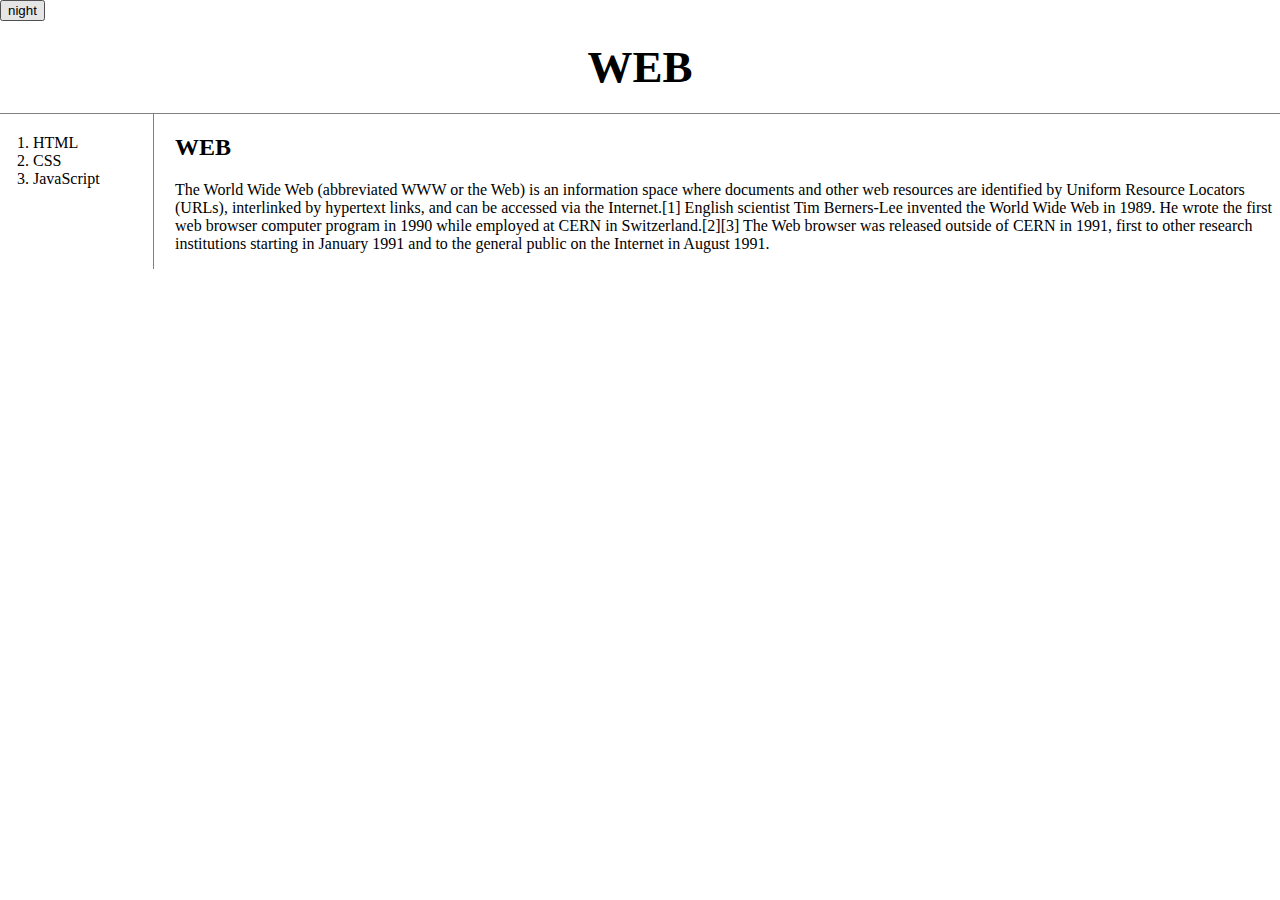
<file: index.html>
<!doctype html>
<html>
<head>
  <title>WEB1 - Welcome</title>
  <meta charset="utf-8">
  <link rel="stylesheet" href="style.css">
  <script src="https://ajax.googleapis.com/ajax/libs/jquery/3.4.1/jquery.min.js"></script>
  <!-- Global site tag (gtag.js) - Google Analytics -->
  <script async src="https://www.googletagmanager.com/gtag/js?id=UA-142485709-1"></script>
  <script>
    window.dataLayer = window.dataLayer || [];
    function gtag(){dataLayer.push(arguments);}
    gtag('js', new Date());
    gtag('config', 'UA-142485709-1');
  </script>
  <script src="colors.js"></script>
</head>
<body>
  <input type="button" value="night" onclick="
    nightDayHandler(this);
  ">
  <h1><a href="index.html">WEB</a></h1>
  <div id="grid">
    <ol>
      <li><a href="1.html">HTML</a></li>
      <li><a href="2.html">CSS</a></li>
      <li><a href="3.html">JavaScript</a></li>
    </ol>
    <div id="article">
      <h2>WEB</h2>
      <p>The World Wide Web (abbreviated WWW or the Web) is an information space where documents and other web resources are identified by Uniform Resource Locators (URLs), interlinked by hypertext links, and can be accessed via the Internet.[1] English scientist Tim Berners-Lee invented the World Wide Web in 1989. He wrote the first web browser computer program in 1990 while employed at CERN in Switzerland.[2][3] The Web browser was released outside of CERN in 1991, first to other research institutions starting in January 1991 and to the general public on the Internet in August 1991.
      </p>
    </div>
  </div>
  <!--Start of Tawk.to Script-->
  <script type="text/javascript">
  var Tawk_API=Tawk_API||{}, Tawk_LoadStart=new Date();
  (function(){
  var s1=document.createElement("script"),s0=document.getElementsByTagName("script")[0];
  s1.async=true;
  s1.src='https://embed.tawk.to/5d0f102e53d10a56bd7b69a2/default';
  s1.charset='UTF-8';
  s1.setAttribute('crossorigin','*');
  s0.parentNode.insertBefore(s1,s0);
  })();
  </script>
  <!--End of Tawk.to Script-->
</body>
</html>
</file>
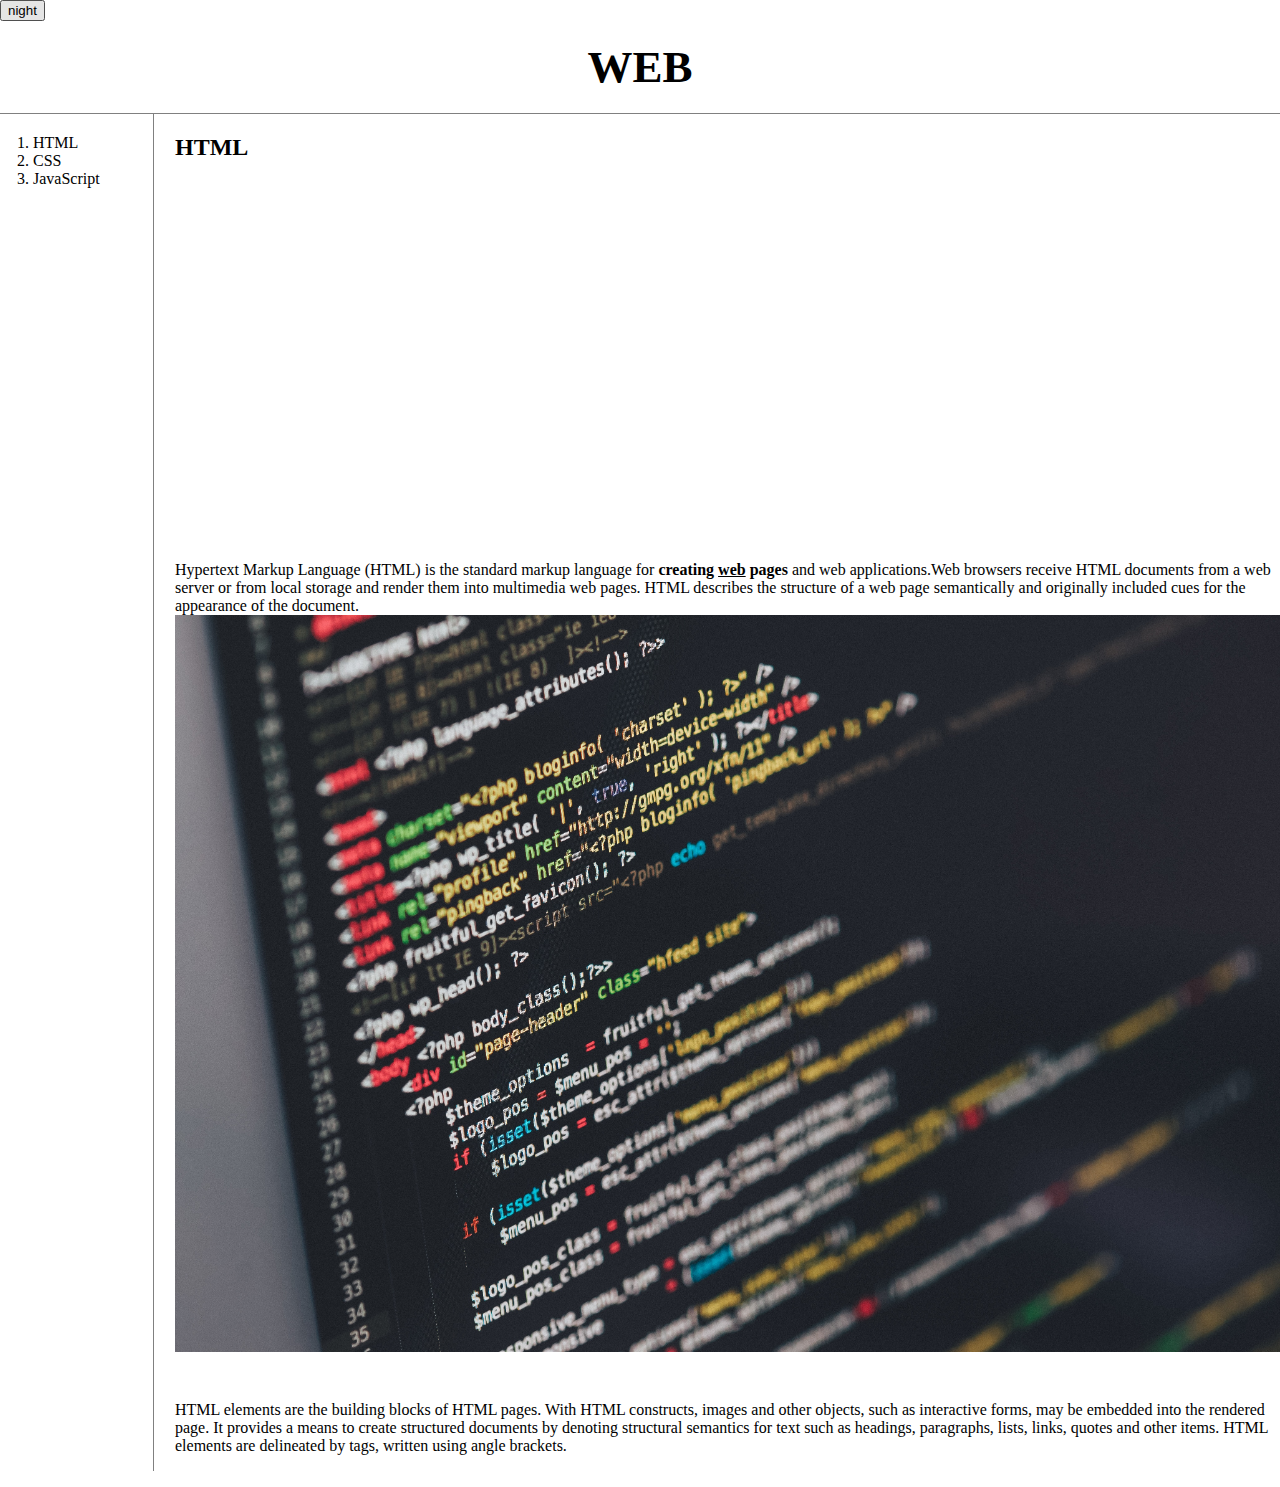
<file: 1.html>
<!doctype html>
<html>
<head>
  <title>WEB1 - HTML</title>
  <meta charset="utf-8">
  <link rel="stylesheet" href="style.css">
  <script src="https://ajax.googleapis.com/ajax/libs/jquery/3.4.1/jquery.min.js"></script>
  <script src="colors.js"></script>
</head>
<body>
  <input type="button" value="night" onclick="
    nightDayHandler(this);
  ">
  <h1><a href="index.html">WEB</a></h1>
  <div id="grid">
    <ol>
      <li><a href="1.html">HTML</a></li>
      <li><a href="2.html">CSS</a></li>
      <li><a href="3.html">JavaScript</a></li>
    </ol>
    <div id="article">
      <h2>HTML</h2>
      <p>
        <iframe width="640" height="360" src="https://www.youtube.com/embed/7T7r_oSp0SE" frameborder="0" allow="accelerometer; autoplay; encrypted-media; gyroscope; picture-in-picture" allowfullscreen></iframe>
      </p>
      <p>
        <a href="https://www.w3.org/TR/html5/" target="_blank" title="html5 speicification">Hypertext Markup Language (HTML)</a> is the standard markup language for <strong>creating <u>web</u> pages</strong> and web applications.Web browsers receive HTML documents from a web server or from local storage and render them into multimedia web pages. HTML describes the structure of a web page semantically and originally included cues for the appearance of the document.
        <img src="coding.jpg" width="100%">
      </p>
      <p style="margin-top:45px;">HTML elements are the building blocks of HTML pages. With HTML constructs, images and other objects, such as interactive forms, may be embedded into the rendered page. It provides a means to create structured documents by denoting structural semantics for text such as headings, paragraphs, lists, links, quotes and other items. HTML elements are delineated by tags, written using angle brackets.
      </p>
    </div>
  </div>
  <p>
    <div id="disqus_thread"></div>
    <script>
    /**
    *  RECOMMENDED CONFIGURATION VARIABLES: EDIT AND UNCOMMENT THE SECTION BELOW TO INSERT DYNAMIC VALUES FROM YOUR PLATFORM OR CMS.
    *  LEARN WHY DEFINING THESE VARIABLES IS IMPORTANT: https://disqus.com/admin/universalcode/#configuration-variables*/
    /*
    var disqus_config = function () {
    this.page.url = PAGE_URL;  // Replace PAGE_URL with your page's canonical URL variable
    this.page.identifier = PAGE_IDENTIFIER; // Replace PAGE_IDENTIFIER with your page's unique identifier variable
    };
    */
    (function() { // DON'T EDIT BELOW THIS LINE
    var d = document, s = d.createElement('script');
    s.src = 'https://web1-8cf06n3ujm.disqus.com/embed.js';
    s.setAttribute('data-timestamp', +new Date());
    (d.head || d.body).appendChild(s);
    })();
    </script>
  <noscript>Please enable JavaScript to view the <a href="https://disqus.com/?ref_noscript">comments powered by Disqus.</a></noscript>
  </p>
</body>
</html>
</file>
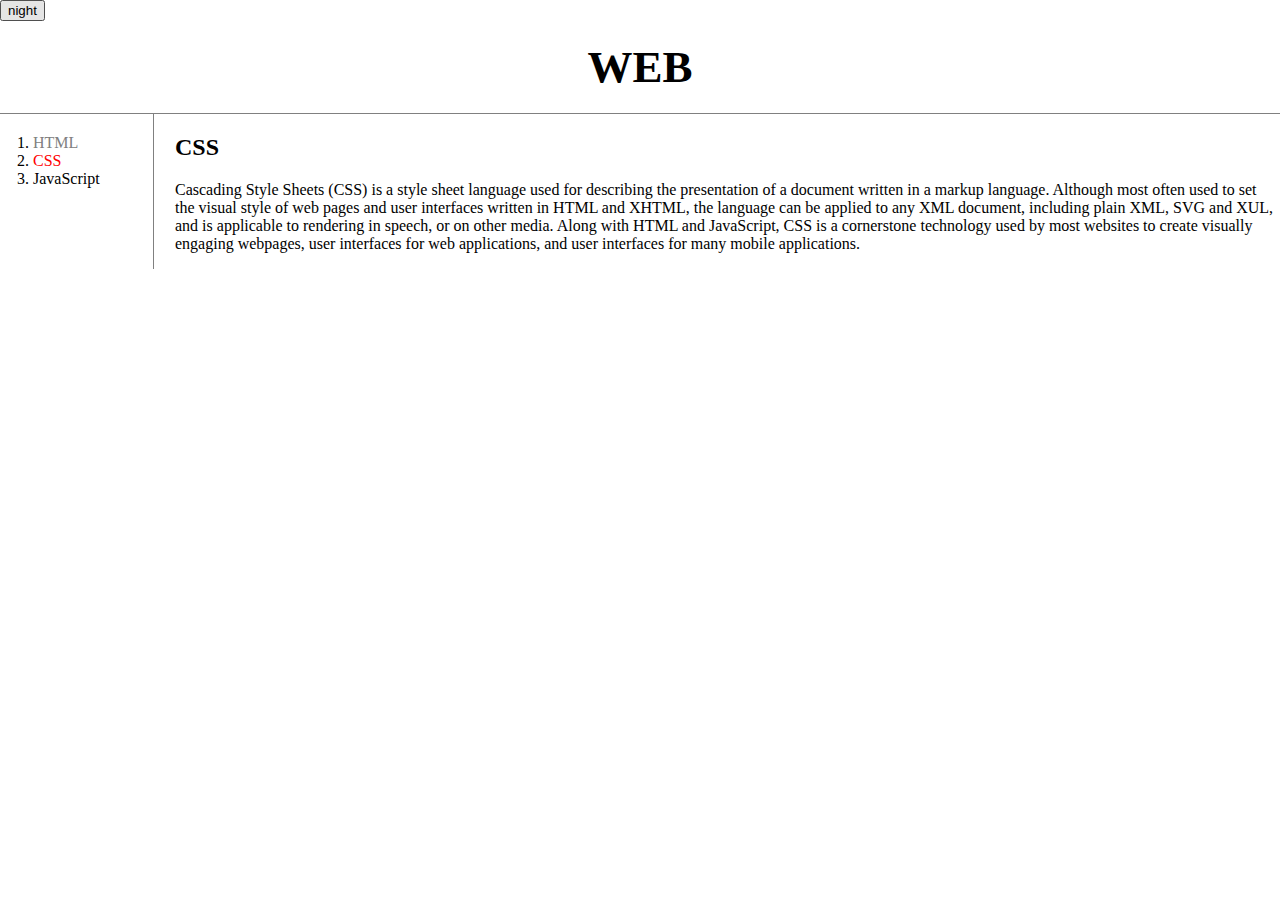
<file: 2.html>
<!doctype html>
<html>
<head>
  <title>WEB1 - CSS</title>
  <meta charset="utf-8">
  <link rel="stylesheet" href="style.css">
  <script src="https://ajax.googleapis.com/ajax/libs/jquery/3.4.1/jquery.min.js"></script>
  <script src="colors.js"></script>
</head>
<body>
  <input type="button" value="night" onclick="
    nightDayHandler(this);
  ">
  <h1><a href="index.html">WEB</a></h1>
  <div id="grid">
    <ol>
      <li><a href="1.html" class="saw">HTML</a></li>
      <li><a href="2.html" class="saw" id="active">CSS</a></li>
      <li><a href="3.html">JavaScript</a></li>
    </ol>
    <div id="article">
      <h2>CSS</h2>
      <p>
        Cascading Style Sheets (CSS) is a style sheet language used for describing the presentation of a document written in a markup language. Although most often used to set the visual style of web pages and user interfaces written in HTML and XHTML, the language can be applied to any XML document, including plain XML, SVG and XUL, and is applicable to rendering in speech, or on other media. Along with HTML and JavaScript, CSS is a cornerstone technology used by most websites to create visually engaging webpages, user interfaces for web applications, and user interfaces for many mobile applications.
      </p>
    </div>
  </div>
</body>
</html>
</file>
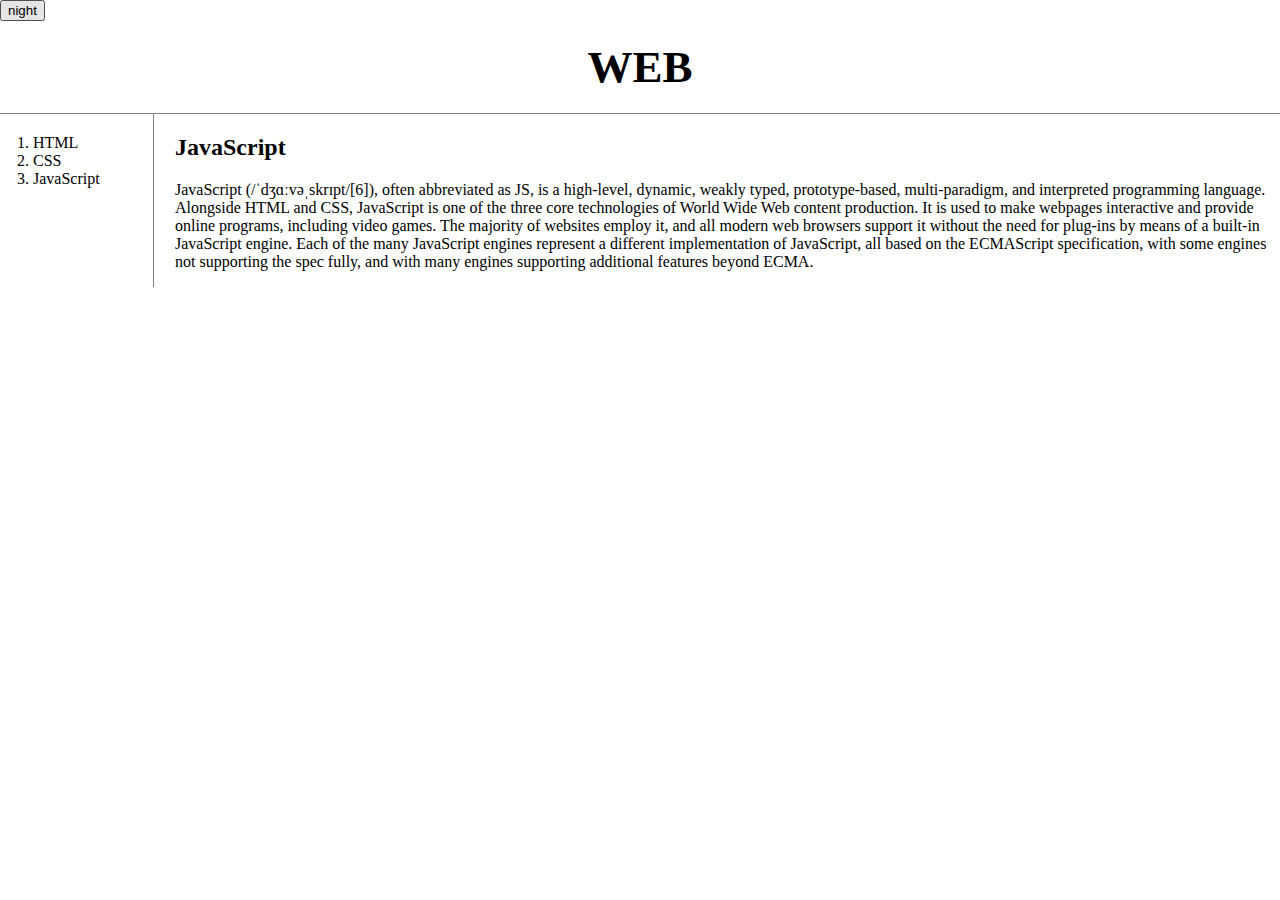
<file: 3.html>
<!doctype html>
<html>
<head>
  <title>WEB1 - JavaScript</title>
  <meta charset="utf-8">
  <link rel="stylesheet" href="style.css">
  <script src="https://ajax.googleapis.com/ajax/libs/jquery/3.4.1/jquery.min.js"></script>
  <script src="colors.js"></script>
</head>
<body>
  <input type="button" value="night" onclick="
    nightDayHandler(this);
  ">
  <h1><a href="index.html">WEB</a></h1>
  <div id="grid">
    <ol>
      <li><a href="1.html">HTML</a></li>
      <li><a href="2.html">CSS</a></li>
      <li><a href="3.html">JavaScript</a></li>
    </ol>
    <div id="article">
      <h2>JavaScript</h2>
      <p>
        JavaScript (/ˈdʒɑːvəˌskrɪpt/[6]), often abbreviated as JS, is a high-level, dynamic, weakly typed, prototype-based, multi-paradigm, and interpreted programming language. Alongside HTML and CSS, JavaScript is one of the three core technologies of World Wide Web content production. It is used to make webpages interactive and provide online programs, including video games. The majority of websites employ it, and all modern web browsers support it without the need for plug-ins by means of a built-in JavaScript engine. Each of the many JavaScript engines represent a different implementation of JavaScript, all based on the ECMAScript specification, with some engines not supporting the spec fully, and with many engines supporting additional features beyond ECMA.
      </p>
    </div>
  </div>
</body>
</html>
</file>
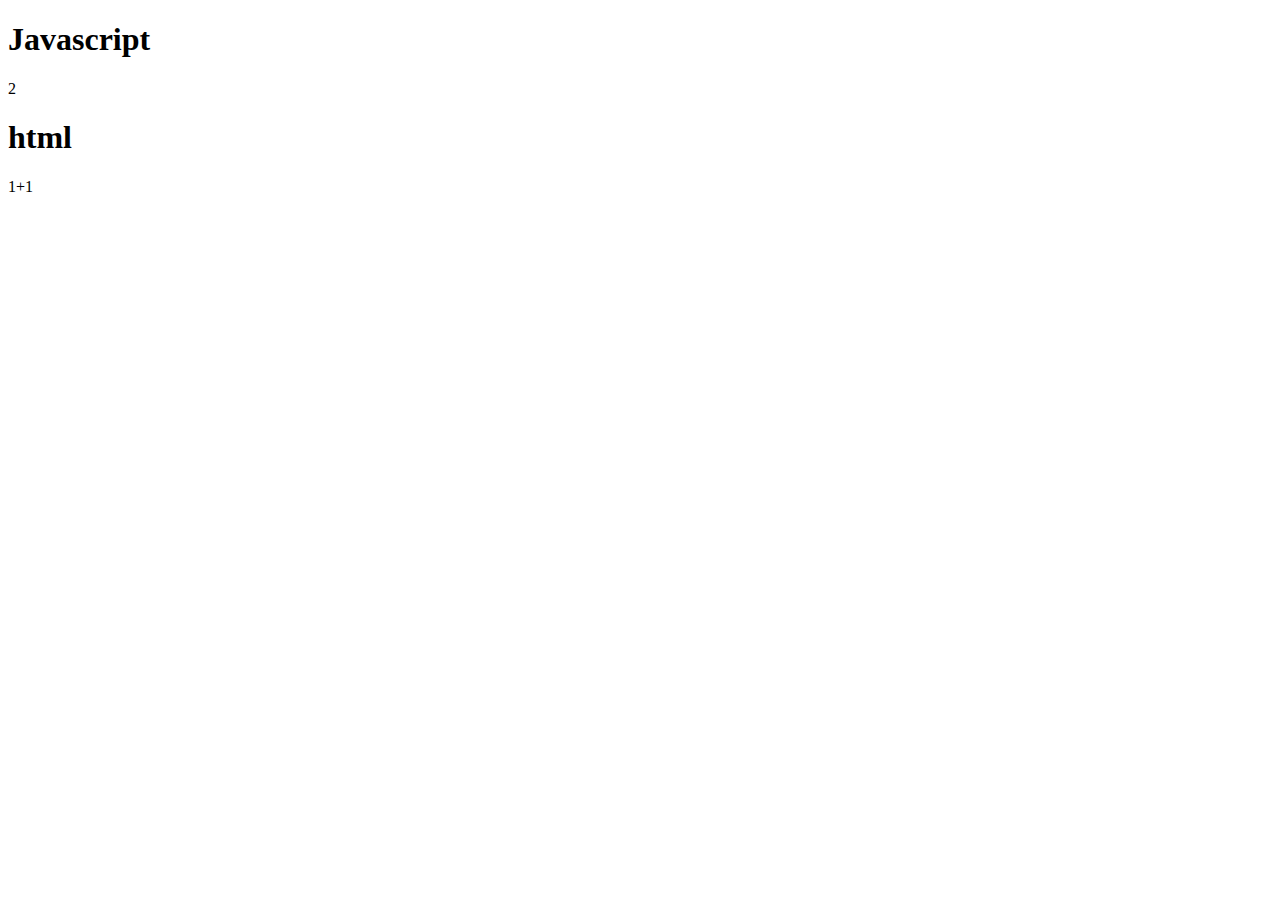
<file: ex1.html>
<!DOCTYPE html>
<html>
  <head>
      <meta charset="utf-8">
      <title></title>
  </head>
  <body>
    <h1>Javascript</h1>
    <script>
      document.write(1+1);
    </script>
    <h1>html</h1>
    1+1
  </body>
</html>
</file>
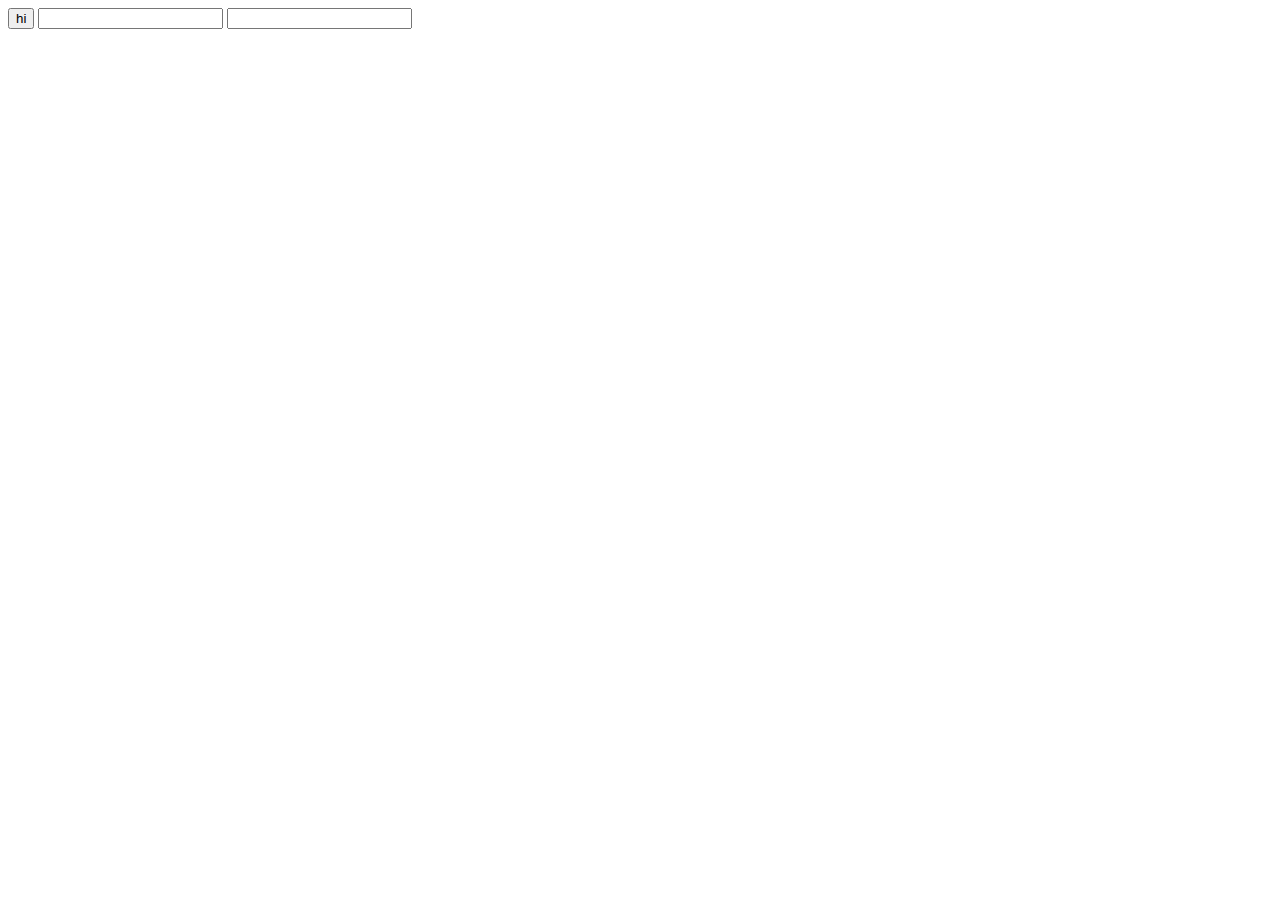
<file: ex2.html>
<!DOCTYPE html>
<html>
  <head>
    <meta charset="utf-8">
    <title></title>
  </head>
  <body>
    <input type="button" value="hi" onclick="alert('hi')">
    <input type="text" onchange="alert('changed')">
    <input type="text" onkeydown="alert('key down!')">
  </body>
</html>
</file>
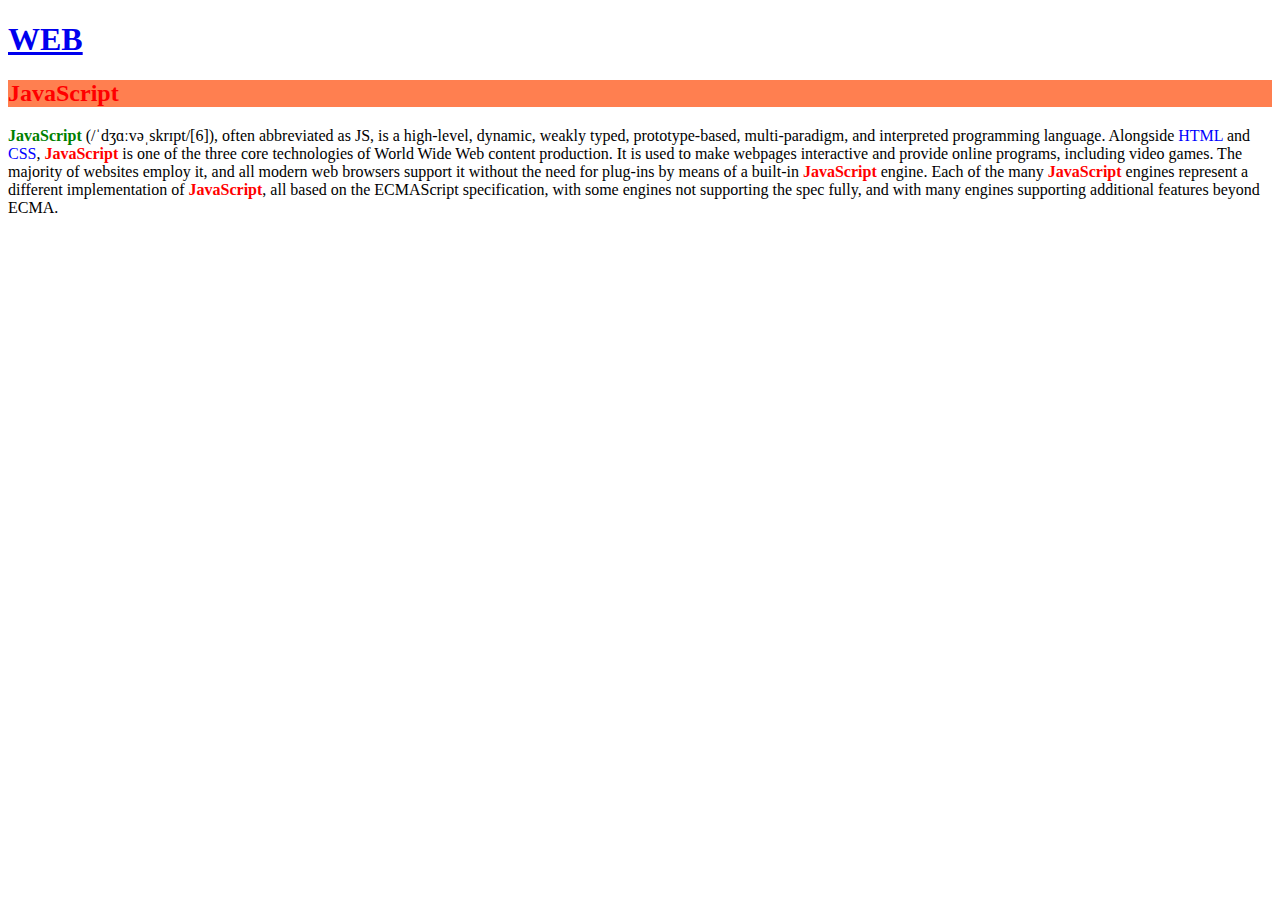
<file: ex3.html>
<!doctype html>
<html>
<head>
  <style>
    .js{
      font-weight: bold;
      color: red;
    }
    #first{
      color: green;
    }
    span{
      color: blue;
    }
  </style>
</head>
<body>
  <h1><a href="index.html">WEB</a></h1>
  <h2 style="background-color:coral; color:powderblue"><span class="js">JavaScript</span></h2>
  <p>
    <span id="first" class="js">JavaScript</span></span> (/ˈdʒɑːvəˌskrɪpt/[6]), often abbreviated as JS, is a high-level, dynamic, weakly typed, prototype-based, multi-paradigm, and interpreted programming language. Alongside <span>HTML</span> and <span>CSS</span>, <span class="js">JavaScript</span> is one of the three core technologies of
    World Wide Web content production. It is used to make webpages interactive and provide online programs, including video games. The majority of websites employ it, and all modern web browsers support it without the need for plug-ins by means of a
    built-in <span class="js">JavaScript</span> engine. Each of the many <span class="js">JavaScript</span> engines represent a different implementation of <span class="js">JavaScript</span>, all based on the ECMAScript specification, with some engines not supporting the spec fully, and with many engines supporting
    additional features beyond ECMA.
  </p>
</body>

</html>
</file>
<file: style.css>
#active {
  color: red;
}
.saw {
  color: gray;
}
body{
  margin: 0;
}
a {
  color:black;
  text-decoration: none;
}
h1 {
  font-size:45px;
  text-align: center;
  border-bottom: 1px solid gray;
  margin:0;
  padding: 20px;
}
ol{
  border-right: 1px solid gray;
  width: 100px;
  margin: 0;
  padding: 20px;
}
#grid{
  display: grid;
  grid-template-columns: 150px 1fr;
}
#grid ol{
  padding-left: 33px;
}
#grid #article{
  padding-left: 25px;
}
@media(max-width:800px) {
  #grid{
    display: block;
  }
  ol{
    border-right: none;
  }
  h2{
    border-top: 1px solid gray;
  }
}
</file>
